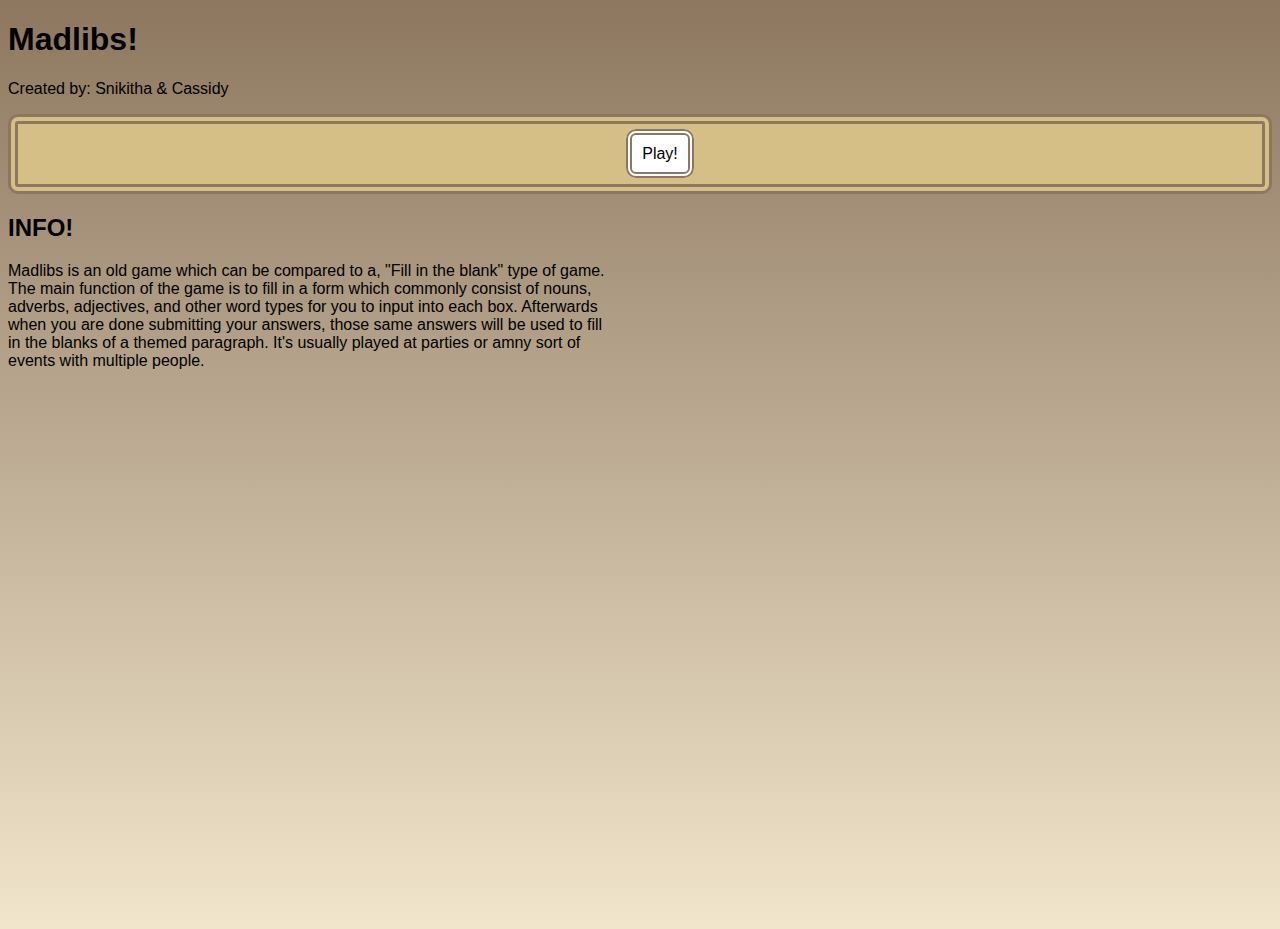
<file: templates/index.html>
<!DOCTYPE html>
<html lang="en">
<head>
    <meta charset="UTF-8">
    <meta name="viewport" content="width=device-width, initial-scale=1.0">
    <title>MADLIBS!</title>
    <link rel="stylesheet" href="../static/styles/Style.css"/>
</head>
<body>
    <div id="BG">
        <!-- Title -->
        <div class="Title">
            <h1>Madlibs!</h1>
            <p>Created by: Snikitha & Cassidy</p>
        </div>
        <!--NAV bar-->
        <div class="Nav">
            <ul>
                <li><a href="/madlib" class="NavLink">Play!</a></li>
            </ul>
        </div>
        <!--INFO-->
        <h2>INFO!</h2>
        <p>Madlibs is an old game which can be compared to a, "Fill in the blank" type of game. 
            <br>
            The main function of the game is to fill in a form which commonly consist of nouns, 
            <br>
            adverbs, adjectives, and other word types for you to input into each box. Afterwards 
            <br>
            when you are done submitting your answers, those same answers will be used to fill 
            <br>
            in the blanks of a themed paragraph. It's usually played at parties or amny sort of 
            <br>
            events with multiple people.
        </p>
    </div>

</body>
</html>
</file>
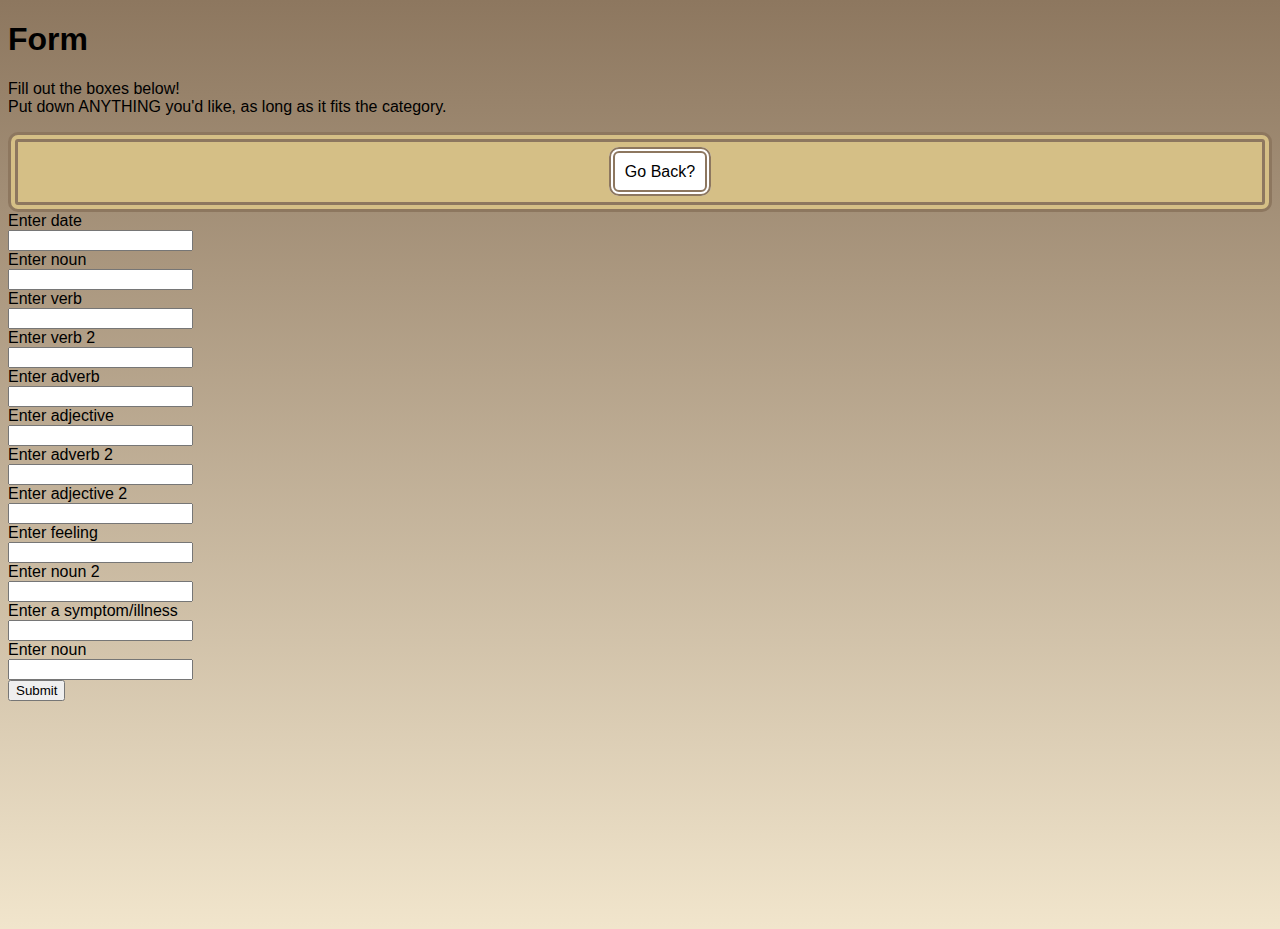
<file: templates/madlib.html>
<!DOCTYPE html>
<html lang="en">
<head>
    <meta charset="UTF-8">
    <meta http-equiv="X-UA-Compatible" content="IE=edge">
    <meta name="viewport" content="width=device-width, initial-scale=1.0">
    <title>MADLIBS!</title>
    <link rel="Stylesheet" href="../static/styles/Style.css">

</head>
<body>
    <!-- Title -->
    <div class="Title">
        <h1>Form</h1>
        <p>Fill out the boxes below! 
            <br>
            Put down ANYTHING you'd like, as long as it fits the category.</p>
    </div>
    <!--NAV bar-->
    <div class="Nav">
        <ul>
            <li><a href="/" class="NavLink">Go Back?</a></li>
        </ul>
    </div>
    <!--Fill Form-->
    <form action="{{ url }}" method="POST">

        <label for="date">Enter date </label><br>
        <input required type="text" id="date" name="date"><br>

        <label for="noun">Enter noun </label><br>
        <input required type="text" id="noun" name="noun"><br>

        <label for="verb">Enter verb </label><br>
        <input required type="text" id="verb" name="verb"><br>

        <label for="verb2">Enter verb 2 </label><br>
        <input required type="text" id="verb2" name="verb2"><br>

        <label for="adverb">Enter adverb </label><br>
        <input required type="text" id="adverb" name="adverb"><br>

        <label for="adjective">Enter adjective </label><br>
        <input required type="text" id="adjective" name="adjective"><br>

        <label for="adverb2">Enter adverb 2</label><br>
        <input required type="text" id="adverb2" name="adverb2"><br>

        <label for="adjective2">Enter adjective 2 </label><br>
        <input required type="text" id="adjective2" name="adjective2"><br>

        <label for="feeling">Enter feeling </label><br>
        <input required type="text" id="feeling" name="feeling"><br>

        <label for="noun2">Enter noun 2 </label><br>
        <input required type="text" id="noun2" name="noun2"><br>

        <label for="symptom">Enter a symptom/illness </label><br>
        <input required type="text" id="symptom" name="symptom"><br>

        <label for="noun">Enter noun </label><br>
        <input required type="text" id="noun" name="noun"><br>

        <input type="submit">

    </form>



    
</body>
</html>
</file>
<file: static/styles/Style.css>
body {
    background-image: linear-gradient(#8D775F,#f1e5cc);
    font-family: sans-serif;
    height: 100vh;
}

.Nav {
    border-radius: 10px;
    border-width: 10px;
    border-style: double;
    border-color: #8D775F;
    background-color: #D5BF86;
    text-align: center;
    padding: 5px;
}
.NavLink {
    text-decoration: none;
    color: black;
    background-color: white;
    border-radius: 10px;
    border-width: 6px;
    border-style:double;
    border-color: #8D775F;
    padding: 10px;
}
.NavLink:hover {
    color: red;
    transition-duration: 0.5s;
    border-color: darkred;
}
li {
    list-style-type:none;
    display: inline;
}
</file>
